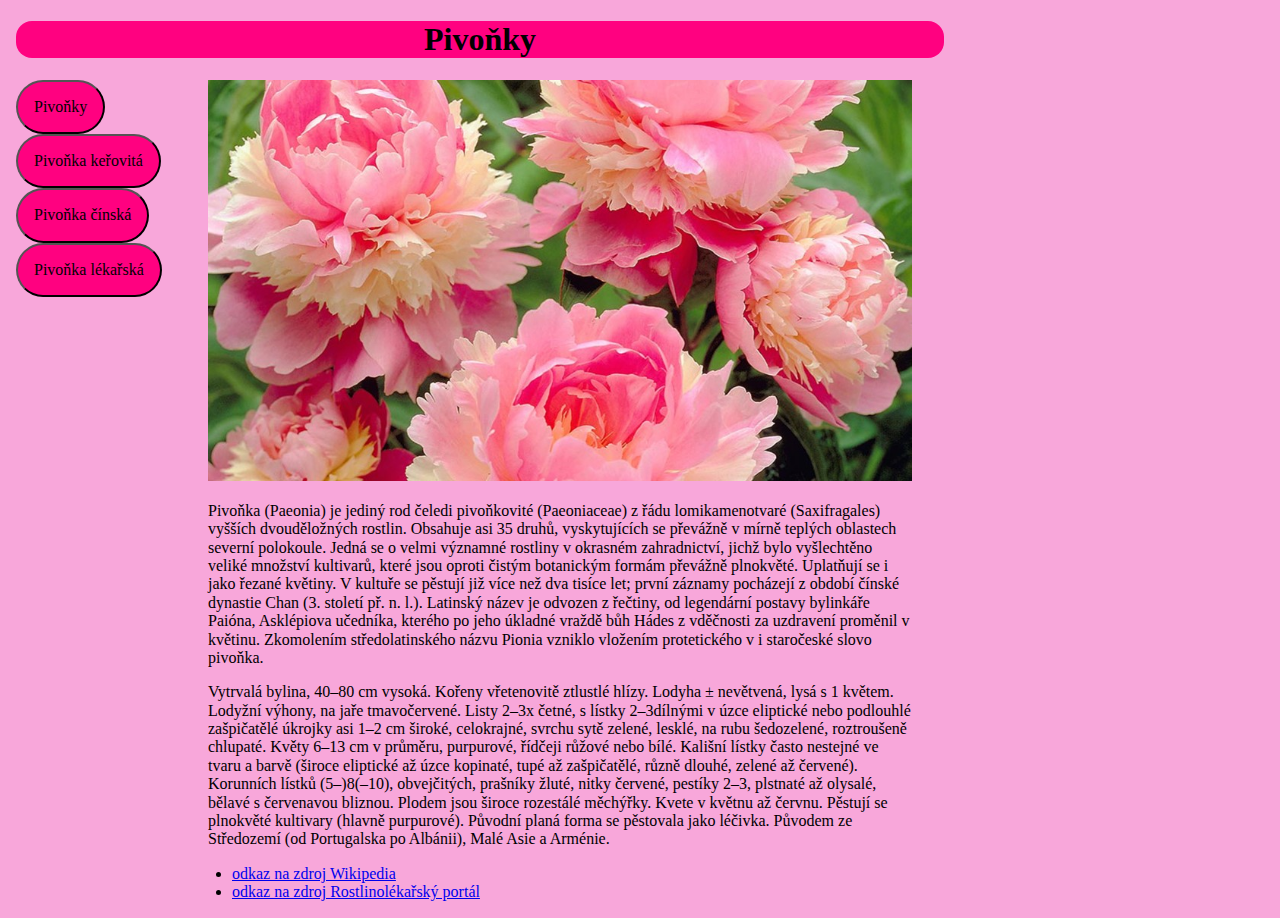
<file: main.html>
<!DOCTYPE html>
<html lang="cz">
<head>
    <meta charset="UTF-8">
    <meta name="viewport" content="width=device-width, initial-scale=1.0">
    <title>Document</title>
    <script src="script.js"></script>
    <link rel="stylesheet" type="text/css" href="Styles/style.css">
	<link rel="stylesheet" type="text/css" href="Styles/normalize.css">
</head>
<body>
    <header>

        <h1>Pivoňky</h1>


    </header>
    <div style="float: left; width: 20%;">
        <section>
		<nav>
			<div>
                <a href="main.html">
                    <button>Pivoňky</button>
                </a>
            </div>
            <div>
                <a href="dalsi.html">
                    <button>Pivoňka keřovitá</button>
                </a>
            </div>

            <div>
                <a href="cinska.html">
                    <button>Pivoňka čínská</button>
                </a>
            </div>
        
            <div>
                <a href="pivonkalekarska.html">
                    <button>Pivoňka lékařská</button>
                </a>
            </div>
		</nav>
        </section>
    </div>


    <div style="float: left; width: 75%;">
        <section>

            <article>
                <img src="Images/piv.jpg" alt="Pivoňka">
                <p>Pivoňka (Paeonia) je jediný rod čeledi pivoňkovité (Paeoniaceae) z řádu lomikamenotvaré (Saxifragales) vyšších dvouděložných rostlin. Obsahuje asi 35 druhů, vyskytujících se převážně v mírně teplých oblastech severní polokoule. Jedná se o velmi významné rostliny v okrasném zahradnictví, jichž bylo vyšlechtěno veliké množství kultivarů, které jsou oproti čistým botanickým formám převážně plnokvěté. Uplatňují se i jako řezané květiny. V kultuře se pěstují již více než dva tisíce let; první záznamy pocházejí z období čínské dynastie Chan (3. století př. n. l.). Latinský název je odvozen z řečtiny, od legendární postavy bylinkáře Paióna, Asklépiova učedníka, kterého po jeho úkladné vraždě bůh Hádes z vděčnosti za uzdravení proměnil v květinu.
                     Zkomolením středolatinského názvu Pionia vzniklo vložením protetického v i staročeské slovo pivoňka.</p>
				<p>Vytrvalá bylina, 40–80 cm vysoká. Kořeny vřetenovitě ztlustlé hlízy. Lodyha ± nevětvená, lysá s 1 květem. Lodyžní výhony, na jaře tmavočervené. Listy 2–3x četné, s lístky 2–3dílnými v úzce eliptické nebo podlouhlé zašpičatělé úkrojky asi 1–2 cm široké, celokrajné, svrchu sytě zelené, lesklé, na rubu šedozelené, roztroušeně chlupaté. Květy 6–13 cm v průměru, purpurové, řídčeji růžové nebo bílé. Kališní lístky často nestejné ve tvaru a barvě (široce eliptické až úzce kopinaté, tupé až zašpičatělé, různě dlouhé, zelené až červené). Korunních lístků (5–)8(–10), obvejčitých, prašníky žluté, nitky červené, pestíky 2–3, plstnaté až olysalé, bělavé s červenavou bliznou. Plodem jsou široce rozestálé měchýřky. Kvete v květnu až červnu. 
					Pěstují se plnokvěté kultivary (hlavně purpurové). Původní planá forma se pěstovala jako léčivka. Původem ze Středozemí (od Portugalska po Albánii), Malé Asie a Arménie.</p>

            </article>

        </section>
		
		<footer>
			<nav>
				<ul>
					<li><a href="https://cs.wikipedia.org/wiki/Pivo%C5%88ka">odkaz na zdroj Wikipedia</a></li>
					<li><a href="https://eagri.cz/public/app/srs_pub/fytoportal/public/?key=%22c18ccd9cbe2ba381e37b810d0c3da6ca%22#rlp%7Cplodiny%7Cdetail:c18ccd9cbe2ba381e37b810d0c3da6ca%7Cpopis">odkaz na zdroj Rostlinolékařský portál</a></li>
				</ul>
			</nav>
		</footer>
    </div>

   
</body>
</html>
</file>
<file: Styles/style.css>
@import url('https://fonts.googleapis.com/css2?family=Jacquarda+Bastarda+9+Charted&display=swap');

body{
    background-color: #f8a7da;
	font-family: "Yellowtail", cursive;
	max-width: 960px;
}

img{
  height: 100%;
  width: 100%;
}

button {
    background-color: #ff0180;
    color: rgb(0, 0, 0);
    font-family: "Yellowtail", cursive;
    padding: 1em;
    text-align: center;
    border-radius: 2em;
    font-size: 10px;
    margin-top: 1em;
    margin-bottom: 1em;
    margin-left:1em;
}

button:hover {
    background-color: #f633af;
    color: rgb(135, 26, 71);
}

header{
    background-color: #ff0180;
    color: rgb(0, 0, 0);
    font-family: "Yellowtail", cursive;
    text-align: center;
    border-radius: 1em;
    margin-left:1em;
    margin-right:1em;
}

section{
    margin-left:1em;
}
</file>
